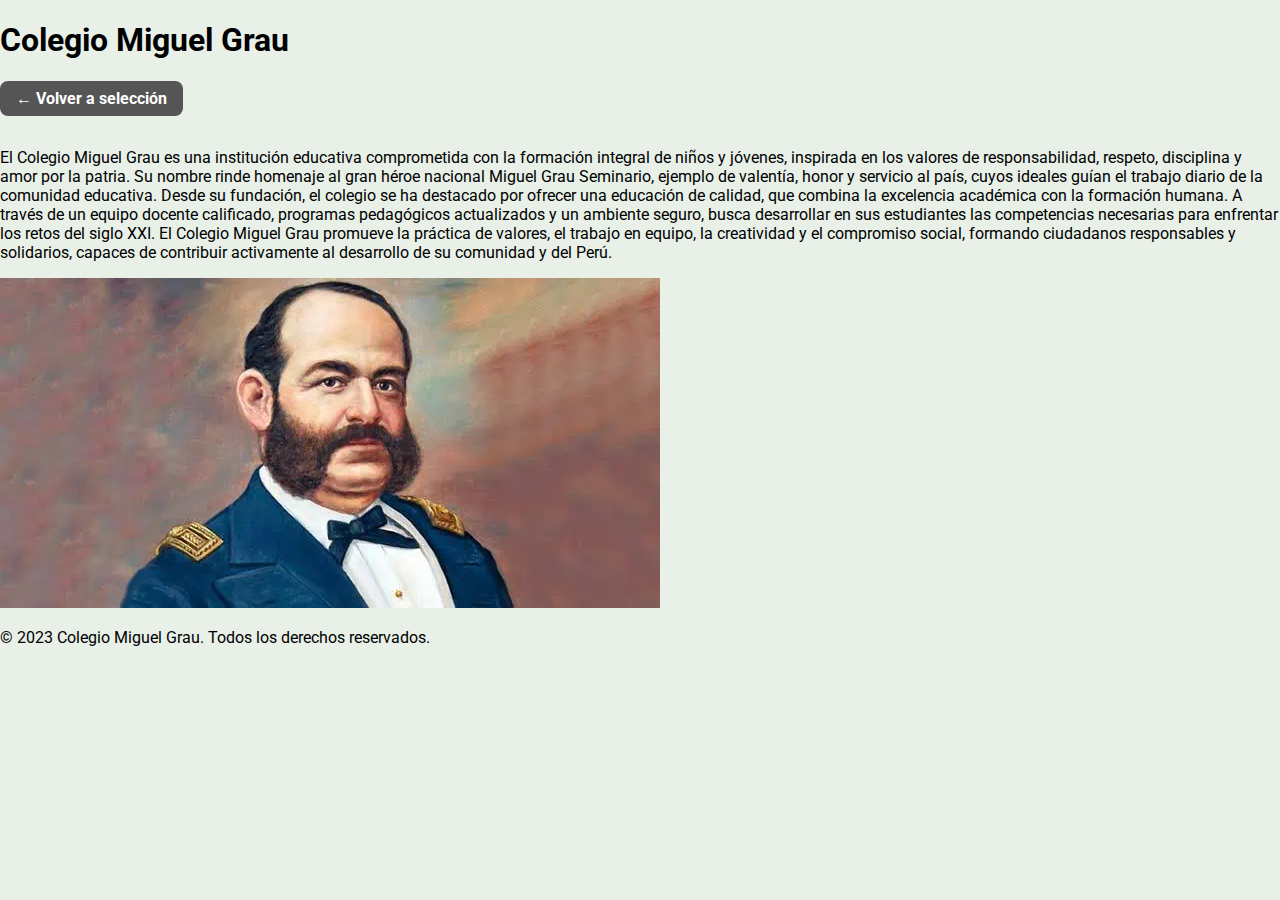
<file: acercade.html>
<!DOCTYPE html>
<html lang="en">

<head>
    <meta charset="UTF-8">
    <meta name="viewport" content="width=device-width, initial-scale=1.0">
    <title>Document</title>
    <link rel="stylesheet" href="styles/style.css">
</head>
<body>
    <header>
        <!--navegacion-->
        <h1>Colegio Miguel Grau</h1>
        <a href="index.html" class="btn-volver">← Volver a selección</a>

    </header>
    <main>
        <!--Descripcion del Colegio-->
        <p>
            El Colegio Miguel Grau es una institución educativa comprometida con la formación integral de niños y
            jóvenes, inspirada en los valores de responsabilidad, respeto, disciplina y amor por la patria.
            Su nombre rinde homenaje al gran héroe nacional Miguel Grau Seminario, ejemplo de valentía, honor y servicio
            al país, cuyos ideales guían el trabajo diario de la comunidad educativa.

            Desde su fundación, el colegio se ha destacado por ofrecer una educación de calidad, que combina la
            excelencia académica con la formación humana. A través de un equipo docente calificado, programas
            pedagógicos actualizados y un ambiente seguro, busca desarrollar en sus estudiantes las competencias
            necesarias para enfrentar los retos del siglo XXI.

            El Colegio Miguel Grau promueve la práctica de valores, el trabajo en equipo, la creatividad y el compromiso
            social, formando ciudadanos responsables y solidarios, capaces de contribuir activamente al desarrollo de su
            comunidad y del Perú.

        </p>
        <img src="images/miguelgrau.png" alt="">
    </main>
    <!--Pie de pagina-->
    <footer>
        <p>&copy; 2023 Colegio Miguel Grau. Todos los derechos reservados.</p>
    </footer>
</body>
</html>
</file>
<file: styles/style.css>
/* --- Estilos generales --- */
@import url('https://fonts.googleapis.com/css2?family=Roboto:wght@400;700&display=swap');

html {
    height: 100%;
}

body {
    display: flex;
    flex-direction: column;
    min-height: 100%;
    margin: 0;
    font-family: 'Roboto', sans-serif;
    font-size: 16px;
    background-color: #e8f0e8;
}

h2 {
    font-size: 2rem;
    color: #333;
}

.contenido-principal {
    flex-grow: 1;
    padding: 20px;
}

.contenedor-seleccion {
    display: flex;
    flex-direction: column;
    gap: 1rem;
    align-items: center;
}

.btn-rol {
    background-color: #3498db;
    color: white;
    border: none;
    padding: 1rem 2rem;
    font-size: 1.2rem;
    border-radius: 8px;
    cursor: pointer;
    transition: background-color 0.3s;
    width: 100%;
    max-width: 300px;
}

.btn-rol:hover {
    background-color: #2980b9;
}

.formulario {
    background: white;
    padding: 2rem;
    border-radius: 10px;
    box-shadow: 0 4px 6px rgba(0, 0, 0, 0.1);
}

.formulario label {
    display: block;
    margin-bottom: 0.5rem;
    font-weight: bold;
    color: #2c3e50;
}

.formulario input {
    width: 100%;
    padding: 0.8rem;
    margin-bottom: 1rem;
    border: 1px solid #ddd;
    border-radius: 5px;
    font-size: 1rem;
}

.formulario input:focus {
    outline: none;
    border-color: #3498db;
    box-shadow: 0 0 5px rgba(52, 152, 219, 0.3);
}

.btn-enviar {
    background-color: #27ae60;
    color: white;
    border: none;
    padding: 1rem;
    font-size: 1.1rem;
    border-radius: 5px;
    cursor: pointer;
    width: 100%;
    transition: background-color 0.3s;
}

.btn-enviar:hover {
    background-color: #229954;
}

.btn-volver {
    display: inline-block;
    margin-bottom: 1rem;
    color: #3498db;
    text-decoration: none;
    font-weight: bold;
}

.btn-volver:hover {
    text-decoration: underline;
}

@media (max-width: 768px) {
    header h1 {
        font-size: 2rem;
    }

    main {
        padding: 0 0.5rem;
    }

    .contenedor-seleccion {
        gap: 0.8rem;
    }

    .btn-rol {
        padding: 0.8rem 1.5rem;
        font-size: 1rem;
    }
}
/* Mejoras generales para interfaz amigable */
.formulario {
    max-width: 600px;
    margin: 20px auto;
    padding: 20px;
    background-color: #ffffff;
    border-radius: 10px;
    box-shadow: 0 4px 8px rgba(0,0,0,0.1);
    font-family: Arial, sans-serif;
}

.formulario label {
    display: block;
    margin-bottom: 5px;
    font-weight: bold;
    color: #333;
}

.formulario input, .formulario select, .formulario textarea {
    width: 100%;
    padding: 10px;
    margin-bottom: 15px;
    border: 1px solid #ccc;
    border-radius: 5px;
    font-size: 16px;
}

.formulario input[type="checkbox"] {
    width: auto;
    margin-right: 10px;
}

.btn-enviar {
    background-color: #4CAF50;
    color: white;
    padding: 12px 20px;
    border: none;
    border-radius: 5px;
    cursor: pointer;
    font-size: 16px;
    transition: background-color 0.3s;
}

.btn-enviar:hover {
    background-color: #45a049;
}

.seccion {
    background-color: #f0f8f0;
    border: 1px solid #4CAF50;
    border-radius: 8px;
    padding: 15px;
    margin-bottom: 20px;
}

.seccion h2 {
    color: #4CAF50;
    margin-top: 0;
}

#horarioCalculado {
    white-space: pre-line; /* Para que los saltos de línea se vean */
    max-height: 200px;
    overflow-y: auto;
}

/*--- reglas basicas de formulario estudiantes ---*/
.titulo-formulario {
    text-align: center;
    margin-bottom: 1rem;
    font-size: 1.8rem;
    color: #333;
}

.acciones-formulario {
    text-align: center;
    margin-top: 1.5rem;
}

.btn-volver {
    background-color: #555;
    color: white;
    padding: 0.5rem 1rem;
    border-radius: 8px;
    text-decoration: none;
    transition: background-color 0.3s;
}

.btn-volver:hover {
    background-color: #333;
}
</file>
